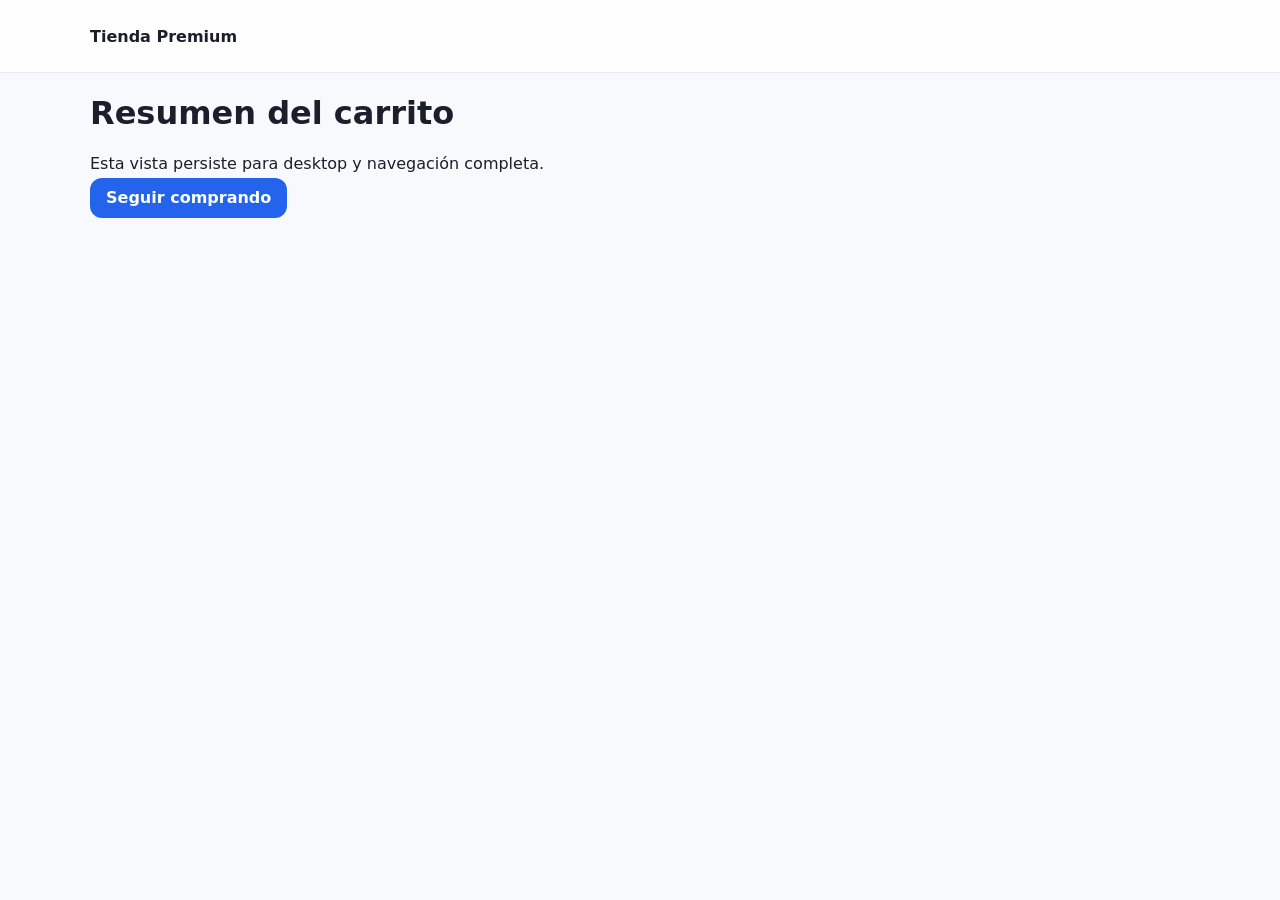
<file: cart.html>
<!doctype html>
<html lang="es">
  <head>
    <meta charset="UTF-8" />
    <meta name="viewport" content="width=device-width, initial-scale=1.0" />
    <title>Carrito | Tienda Premium</title>
    <link rel="stylesheet" href="styles.css" />
  </head>
  <body>
    <header class="site-header">
      <div class="container header-inner">
        <a href="index.html" class="brand" aria-label="Volver al catálogo">Tienda Premium</a>
      </div>
    </header>
    <main class="container cart-page">
      <h1>Resumen del carrito</h1>
      <p>Esta vista persiste para desktop y navegación completa.</p>
      <a class="go-cart" href="index.html">Seguir comprando</a>
    </main>
  </body>
</html>
</file>
<file: styles.css>
:root {
  --bg: #f8f9fd;
  --surface: #ffffff;
  --text: #1a1f2b;
  --muted: #5f6676;
  --accent: #2463eb;
  --accent-strong: #1948af;
  --border: #dfe3f2;
  --shadow: 0 10px 30px rgba(20, 28, 45, 0.08);
  --radius: 16px;
}

* { box-sizing: border-box; }

body {
  margin: 0;
  font-family: Inter, system-ui, -apple-system, sans-serif;
  background: var(--bg);
  color: var(--text);
}

.container {
  width: min(1100px, 92vw);
  margin: 0 auto;
}

.site-header {
  position: sticky;
  top: 0;
  z-index: 100;
  border-bottom: 1px solid color-mix(in srgb, var(--border), transparent 30%);
  backdrop-filter: blur(10px);
  background: color-mix(in srgb, white, transparent 20%);
}

.header-inner {
  min-height: 72px;
  display: flex;
  align-items: center;
  justify-content: space-between;
}

.brand {
  font-weight: 700;
  color: var(--text);
  text-decoration: none;
}

.cart-btn,
.go-cart,
.add-btn,
#drawer-close {
  border: 0;
  border-radius: 12px;
  padding: 0.65rem 1rem;
  background: var(--accent);
  color: #fff;
  font-weight: 600;
  cursor: pointer;
  text-decoration: none;
}

.products {
  display: grid;
  grid-template-columns: repeat(auto-fit, minmax(220px, 1fr));
  gap: 1rem;
  padding: 1.2rem 0 2rem;
}

.card {
  background: var(--surface);
  border-radius: var(--radius);
  box-shadow: var(--shadow);
  overflow: hidden;
  border: 1px solid var(--border);
  display: flex;
  flex-direction: column;
}

.thumb-wrap {
  aspect-ratio: 4 / 5;
  overflow: hidden;
  position: relative;
  background: #e9edf8;
}

.thumb-wrap.loading::before {
  content: "";
  position: absolute;
  inset: 0;
  background: linear-gradient(100deg, #e6eaf6 20%, #f2f4fb 40%, #e6eaf6 60%);
  background-size: 200% 100%;
  animation: shimmer 1.2s infinite;
}

.card img {
  width: 100%;
  height: 100%;
  object-fit: cover;
  display: block;
}

.badge {
  position: absolute;
  top: 10px;
  left: 10px;
  font-size: 0.75rem;
  padding: 0.25rem 0.55rem;
  border-radius: 999px;
  color: #fff;
  background: color-mix(in srgb, var(--accent), black 20%);
}

.card-body { padding: 0.85rem; }

.card h3 {
  margin: 0;
  font-size: 1rem;
}

.rating {
  --rating: 4;
  --percent: calc(var(--rating) / 5 * 100%);
  margin: 0.45rem 0;
  font-size: 1rem;
  letter-spacing: 1px;
  line-height: 1;
  position: relative;
  display: inline-block;
}

.rating::before {
  content: "★★★★★";
  color: #c9cfdf;
}

.rating::after {
  content: "★★★★★";
  position: absolute;
  inset: 0;
  width: var(--percent);
  overflow: hidden;
  color: #f7b500;
}

.price-row {
  display: flex;
  gap: 0.5rem;
  align-items: baseline;
  margin-bottom: 0.65rem;
}

.price { font-weight: 700; }

.price-old {
  color: var(--muted);
  text-decoration: line-through;
  font-size: 0.9rem;
}

.add-btn { width: 100%; }

.cart-drawer {
  position: fixed;
  right: 0;
  top: 0;
  width: min(88vw, 360px);
  height: 100dvh;
  background: var(--surface);
  box-shadow: -10px 0 30px rgba(0, 0, 0, 0.16);
  transform: translateX(100%);
  transition: transform 220ms ease;
  z-index: 200;
  padding: 1rem;
}

.cart-drawer.open { transform: translateX(0); }

.drawer-header {
  display: flex;
  justify-content: space-between;
  align-items: center;
}

#cart-items {
  padding-left: 1rem;
  color: var(--muted);
  min-height: 120px;
}

.toast-root {
  position: fixed;
  bottom: 16px;
  right: 16px;
  display: grid;
  gap: 0.45rem;
  z-index: 300;
}

.toast {
  background: #141a2b;
  color: #fff;
  border-radius: 10px;
  padding: 0.7rem 0.85rem;
  font-size: 0.9rem;
}

.toast.error { background: #b42318; }

:focus-visible {
  outline: 3px solid color-mix(in srgb, var(--accent), white 15%);
  outline-offset: 3px;
}

@keyframes shimmer {
  from { background-position: 200% 0; }
  to { background-position: -200% 0; }
}

@media (min-width: 769px) {
  .add-btn { width: auto; }
  .cart-drawer { display: none; }
}

@media (max-width: 768px) {
  .cart-page { padding-top: 1rem; }
}
</file>
